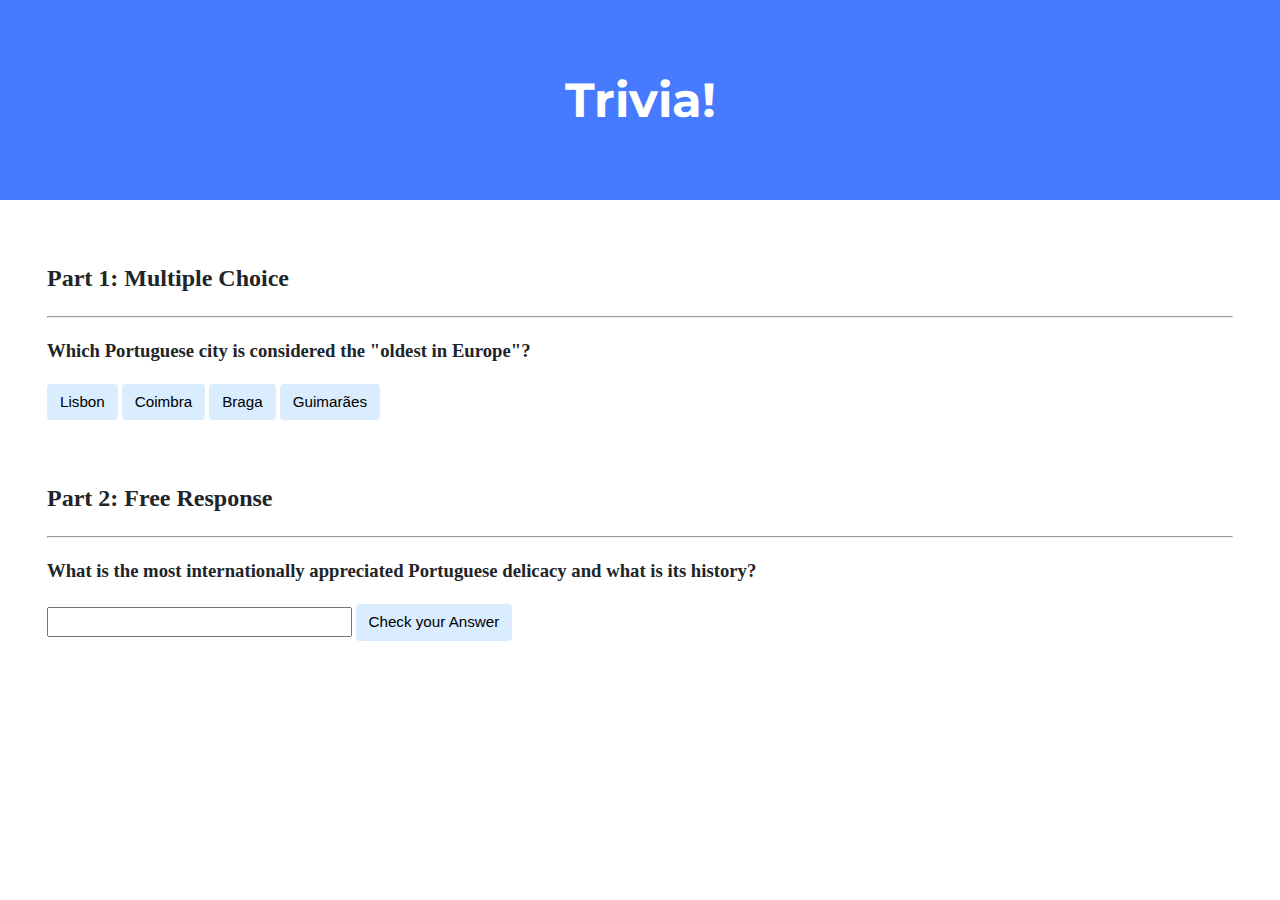
<file: trivia/index.html>
<!DOCTYPE html>

<html lang="en">
    <head>
        <link href="https://fonts.googleapis.com/css2?family=Montserrat:wght@500&display=swap" rel="stylesheet">
        <link href="styles.css" rel="stylesheet">
        <title>Trivia!</title>
        <script>
            // TODO: Add code to check answers to questions
            // Run script once DOM is loaded
            document.addEventListener('DOMContentLoaded', function() {
                // When correct answer is clicked, change color to green
                let correct = document.querySelector('.correct');
                correct.addEventListener('click', function() {
                    correct.style.backgroundColor = 'green';
                    document.querySelector('#feedback1').innerHTML = 'You´re correct! Coimbra is indeed considered a contender for the title of oldest city in Europe. While there isn´t a definitive answer to this title (depending on how you define "city"), Coimbra has a strong claim due to its Roman origins in the 1st century AD and its rich historical heritage.'
                })

                // When any incorrect answer is clicked, change the color to red
                let incorrects = document.querySelectorAll('.incorrect');
                for (let i = 0; i < incorrects.length; i++) {
                    incorrects[i].addEventListener('click', function() {
                        incorrects[i].style.backgroundColor = 'red';
                        document.querySelector('#feedback1').innerHTML = 'Incorrect. Try again.';
                    })
                }

                // CHeck free response submission
                document.querySelector('#check').addEventListener('click', function(){
                    let input = document.querySelector('input');
                    let userInput = input.value.toLowerCase();
                    if (userInput === 'pastel de nata' || userInput === 'nata' || userInput === 'pastel') {
                        input.style.backgroundColor = 'green';
                        document.querySelector('#feedback2').innerHTML = 'You´ve got it! Pastel de Nata is a strong contender for the most internationally loved Portuguese delicacy.  Its crispy, flaky crust and rich, creamy custard filling are truly irresistible.';
                    } else {
                        input.style.backgroundColor = 'red';
                        document.querySelector('#feedback2').innerHTML = 'Incorrect, try again!';
                    }
                })


            })
        </script>
    </head>
    <body>
        <div class="header">
            <h1>Trivia!</h1>
        </div>

        <div class="container">
            <div class="section">
                <h2>Part 1: Multiple Choice </h2>
                <hr>
                <!-- TODO: Add multiple choice question here -->
                <h3>Which Portuguese city is considered the "oldest in Europe"?</h3>
                <button class="incorrect">Lisbon</button>
                <button class="correct">Coimbra</button>
                <button class="incorrect">Braga</button>
                <button class="incorrect">Guimarães</button>

                <p id="feedback1"></p>

            </div>

            <div class="section">
                <h2>Part 2: Free Response</h2>
                <hr>
                <!-- TODO: Add free response question here -->
                <h3>What is the most internationally appreciated Portuguese delicacy and what is its history?</h3>
                <input type="text"></input>
                <button id="check">Check your Answer</button>

                <p id="feedback2"></p>
            </div>
        </div>
    </body>
</html>
</file>
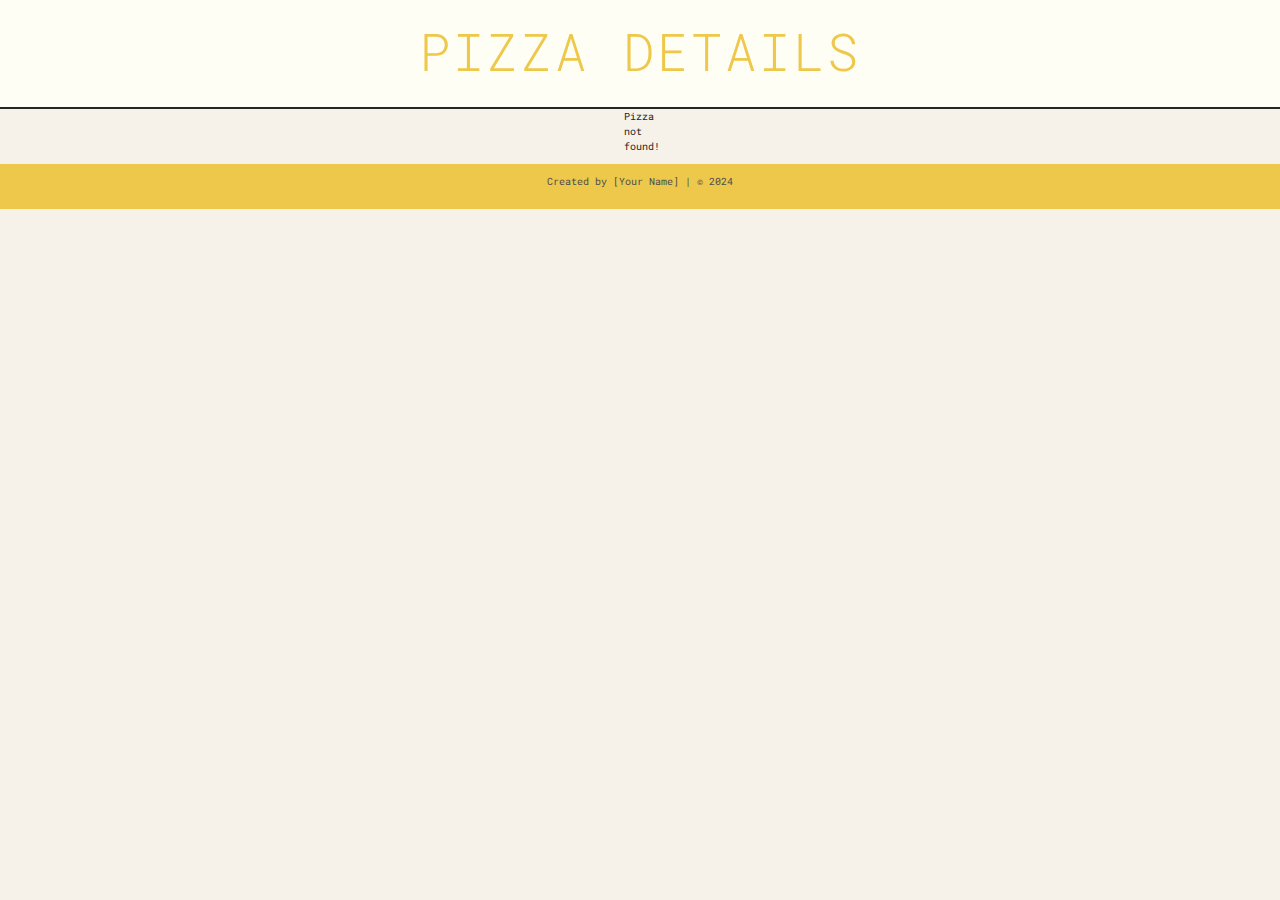
<file: homepage/pizza_details.html>
<!DOCTYPE html>
<html lang="en">
<head>
  <meta charset="UTF-8">
  <meta name="viewport" content="width=device-width, initial-scale=1.0">
  <title>Pizza Details</title>
  <link rel="stylesheet" href="https://stackpath.bootstrapcdn.com/bootstrap/4.5.2/css/bootstrap.min.css">
  <link rel="stylesheet" href="styles.css">
</head>
<body>

  <header class="header text-center">
    <h1>Pizza Details</h1>
  </header>

  <main class="container pizza-details">
    <div class="row">
      <div class="col-md-6 offset-md-3" id="pizza-details-container"></div>
    </div>
  </main>

  <footer class="footer text-center">
    <p>Created by [Your Name] | &copy; 2024</p>
  </footer>

  <script src="https://code.jquery.com/jquery-3.5.1.slim.min.js"></script>
  <script src="https://cdn.jsdelivr.net/npm/@popperjs/core@2.5.4/dist/umd/popper.min.js"></script>
  <script src="https://stackpath.bootstrapcdn.com/bootstrap/4.5.2/js/bootstrap.min.js"></script>
  <script src="pizza_script.js"></script>
</body>
</html>
</file>
<file: trivia/styles.css>
body {
    background-color: #fff;
    color: #212529;
    font-size: 1rem;
    font-weight: 400;
    line-height: 1.5;
    margin: 0;
    text-align: left;
}

.container {
    margin-left: auto;
    margin-right: auto;
    padding-left: 15px;
    padding-right: 15px;
}

.header {
    background-color: #477bff;
    color: #fff;
    margin-bottom: 2rem;
    padding: 2rem 1rem;
    text-align: center;
}

.section {
    padding: 0.5rem 2rem 1rem 2rem;
}

.section:hover {
    background-color: #f5f5f5;
    transition: color 2s ease-in-out, background-color 0.15s ease-in-out;
}

h1 {
    font-family: 'Montserrat', sans-serif;
    font-size: 48px;
}

button, input[type="submit"] {
    background-color: #d9edff;
    border: 1px solid transparent;
    border-radius: 0.25rem;
    font-size: 0.95rem;
    font-weight: 400;
    line-height: 1.5;
    padding: 0.375rem 0.75rem;
    text-align: center;
    transition: color 0.15s ease-in-out, background-color 0.15s ease-in-out, border-color 0.15s ease-in-out, box-shadow 0.15s ease-in-out;
    vertical-align: middle;
}


input[type="text"] {
    line-height: 1.8;
    width: 25%;
}

input[type="text"]:hover {
    background-color: #f5f5f5;
    transition: color 2s ease-in-out, background-color 0.15s ease-in-out;
}
</file>
<file: homepage/styles.css>
@import url("https://fonts.googleapis.com/css2?family=Roboto+Mono:ital,wght@0,300;0,400;0,500;1,300&display=swap");

* {
    margin: 0;
    padding: 0;
    box-sizing: border-box;
  }

  html {
    font-size: 62.5%;
  }


body {
    font-family: "Roboto Mono", sans-serif;
    color: #252525;
    font-weight: 400;
    background-color: #f7f2e9;
    min-height: 100vh;
  }

  .container {
    max-width: 80rem;
    margin: 0 auto;

    display: flex;
    flex-direction: column;
    align-items: center;
    gap: 4.8rem;  }

  .header {
    align-self: stretch;
    background-color: #fffef5;
    padding: 20px 0;
    border-bottom: 2px solid ;

  }

  .header h1 {

    color: #edc84b;
    text-transform: uppercase;
    text-align: center;
    font-size: 5.2rem;
    font-weight: 300;
    letter-spacing: 3px;
    position: relative;
    width: 100%;
    display: block;
  }

  .menu {
    display: flex;
    flex-direction: column;
    align-items: center;
    gap: 4rem;
  }

  .menu h2 {
    display: inline-block;
    padding: 3rem 0;
    border-bottom: 2px solid ;
    font-size: 2.4rem;
    text-transform: uppercase;
    letter-spacing: 3px;
    font-weight: 500;
  }

  .menu > p {
    font-size: 1.5rem;
    text-align: center;
    line-height: 1.6;
    width: 80%;
  }


  .pizzas {
    display: flex;
    margin-bottom: 20px;
    padding: 20px;
  }

  .pizzas img {
    max-width: 100%;
    height: auto;
    border-radius: 10px;
  }

  .pizzas h3 {
    margin-top: 10px;
  }

  .pizzas p {
    font-style: italic;
    margin-bottom: 10px;
  }

  .pizzas a {
    display: block;
    margin-top: 10px;
    text-decoration: none;
    background: #ccccca;
    color: #4f4f4d;
    border-color: black;
  }

  .pizzas a:hover {
    text-decoration: underline;
    border-color: black;
    background:#edc84b;

  }



  .footer {
    background-color: #edc84b;
    color: #4f4f4d;
    padding: 10px 0;
  }
</file>
